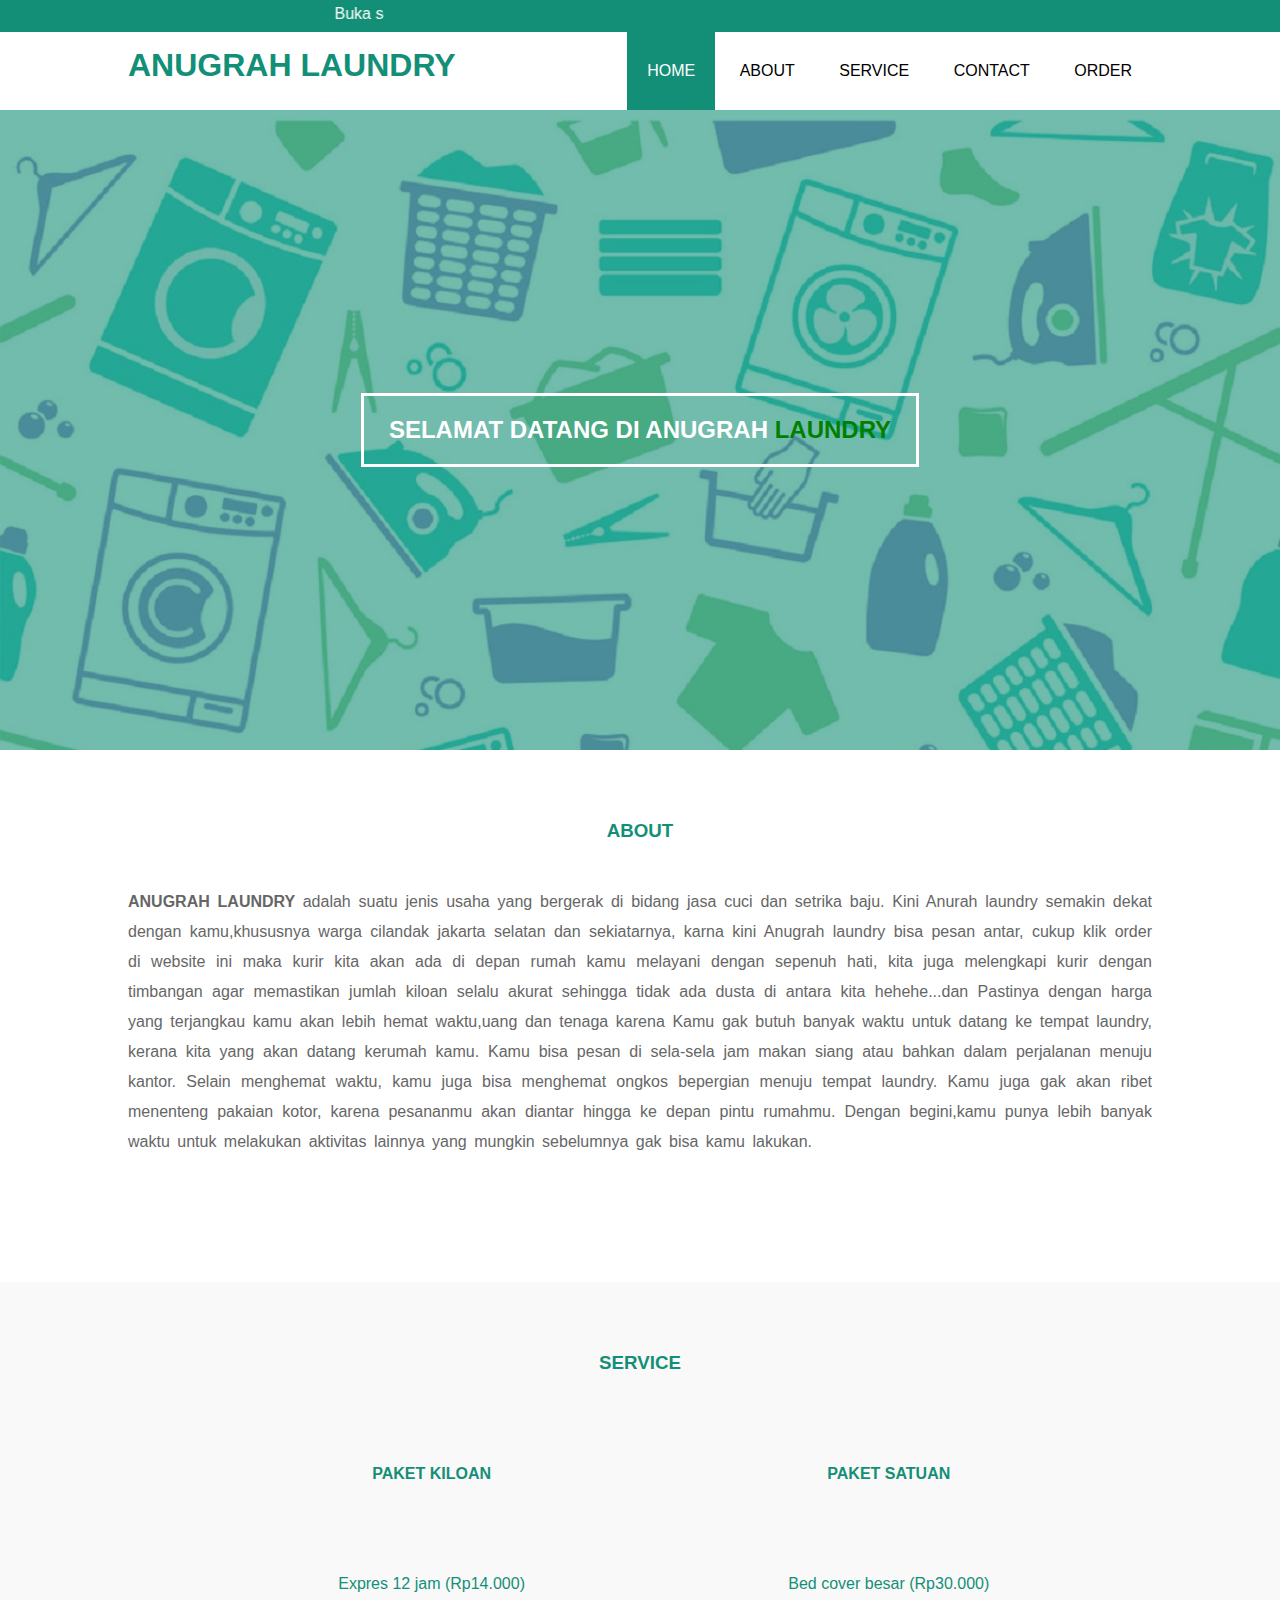
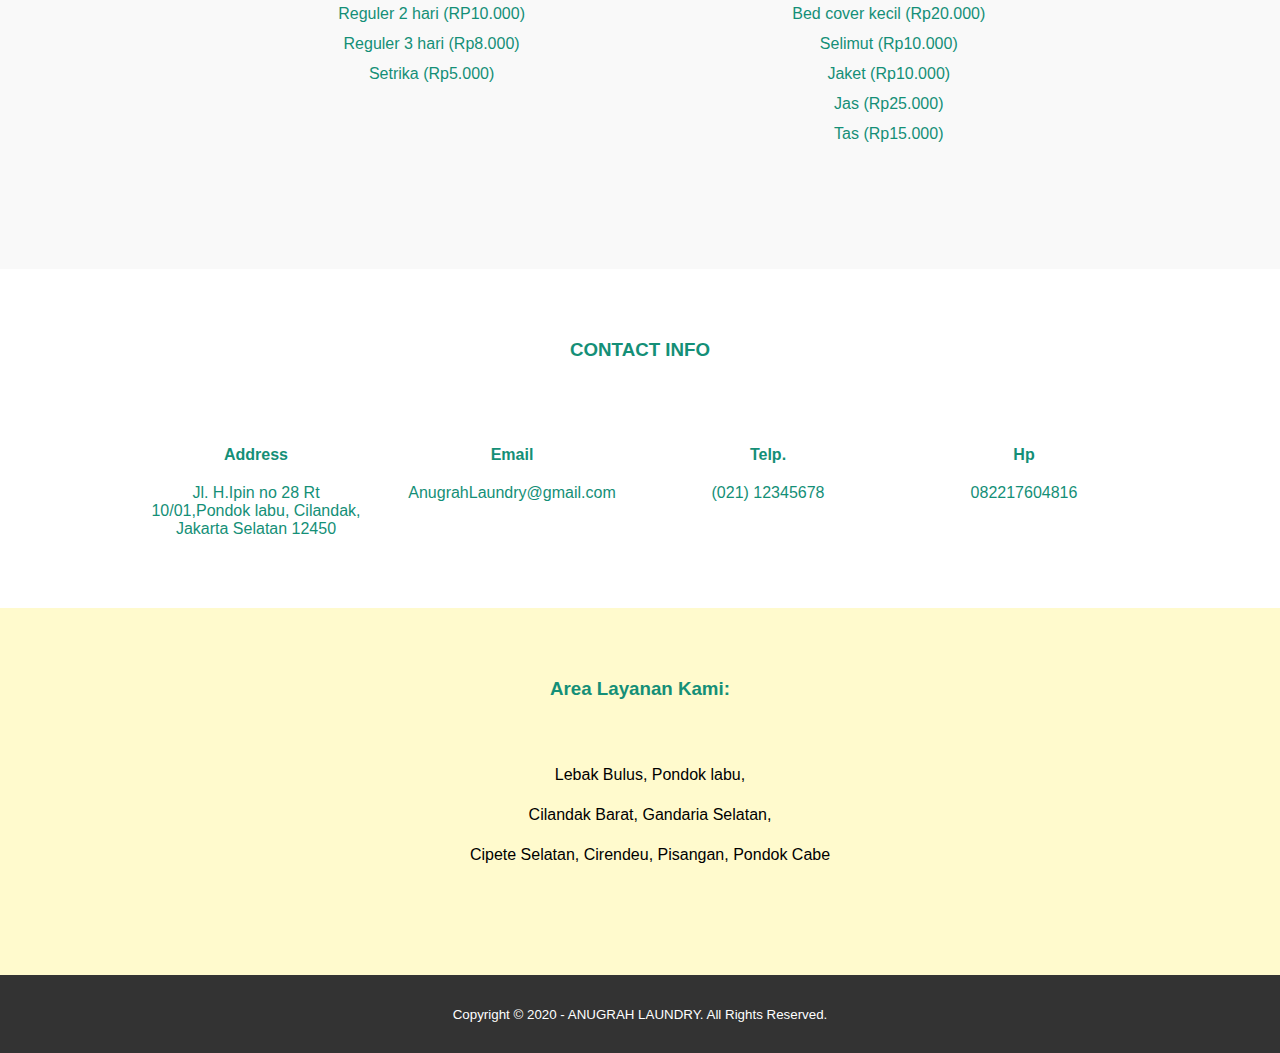
<file: index.html>
<!DOCTYPE html>
<html>
<head>
	<meta charset="utf-8">
	<meta name="viewport" content="width=device-width, initial-scale=1">
	<title>BELAJAR FRONT AND PART2</title>
	<link rel="stylesheet" type="text/css" href="styleku.css"
</head>
<body>
	<!-- header -->
	<div class="medsos">
		<div class="container">
			<p><marquee width="25%">Buka setiap hari 09:00 - 20:45</marquee></p> 
		</div>
	</div>
	<header>
		<div class="container">
			<h1><a href="index.html">ANUGRAH LAUNDRY</a></h1>
			<ul>
				<li class="active"><a href="index.html">HOME</a></li>
				<li><a href="about.html">ABOUT</a></li>
				<li><a href="service.html">SERVICE</a></li>
				<li><a href="contact.html">CONTACT</a></li>
				<li><a href="http://localhost/CI_LAUNDRY" target="blank">ORDER</a></li>
			</ul>
		</div>
	</header>
	
	<!-- banner -->
	<section class="banner">
		<h2>SELAMAT DATANG DI ANUGRAH<font color="green"> LAUNDRY</font></h2>
	</section>
	
	<!-- about -->
	<section class="about">
		<div class="container">
			<h3>ABOUT</h3>
			<p><b>ANUGRAH LAUNDRY </b>adalah suatu jenis usaha yang bergerak di bidang jasa cuci dan setrika baju.
			Kini Anurah laundry semakin dekat dengan kamu,khususnya warga cilandak jakarta selatan dan sekiatarnya,
			karna kini Anugrah laundry bisa pesan antar, cukup klik order di website ini maka kurir kita akan ada di depan rumah kamu
			melayani dengan sepenuh hati, kita juga melengkapi kurir dengan timbangan agar memastikan jumlah kiloan selalu akurat
			sehingga tidak ada dusta di antara kita hehehe...dan Pastinya dengan harga yang terjangkau kamu akan lebih hemat waktu,uang dan tenaga
			karena Kamu gak butuh banyak waktu untuk datang ke tempat laundry, kerana kita yang akan datang kerumah kamu.
			Kamu bisa pesan di sela-sela jam makan siang atau bahkan dalam perjalanan menuju kantor.
			Selain menghemat waktu, kamu juga bisa menghemat ongkos bepergian menuju tempat laundry. Kamu juga
			gak akan ribet menenteng pakaian kotor, karena pesananmu akan diantar hingga ke depan pintu rumahmu.
			Dengan begini,kamu punya lebih banyak waktu untuk melakukan aktivitas lainnya yang mungkin sebelumnya gak bisa kamu lakukan.</p>
		</div>
	</section>

	<!-- service -->
	<section class="service">
		<div class="container">
			<h3>SERVICE</h3>
			<div class="box">
			<div class="col-4">
			<h4>PAKET KILOAN</h4>
			<p></br></br>Expres 12 jam (Rp14.000)<br/>Reguler 2 hari (RP10.000)</br>Reguler 3 hari (Rp8.000)<br/>Setrika     (Rp5.000)</br></p>
			</div>
			<div class="col-4">
			<h4>PAKET SATUAN</h4>
			<p></br></br>Bed cover besar (Rp30.000)</br>Bed cover kecil (Rp20.000)</br>Selimut (Rp10.000)</br>Jaket (Rp10.000)</br>Jas (Rp25.000)</br>Tas (Rp15.000)</br></p>
			</div>
		</div>
	</section>
	
	<!-- service -->
	<section class="contact1">
		<div class="container">
			<h3>CONTACT INFO</h3>
			<div class="box">
				<div class="contact">
					<h4>Address</h4>
					<p>Jl. H.Ipin no 28 Rt 10/01,Pondok labu, Cilandak, Jakarta Selatan 12450</p>
				</div>
				<div class="contact">
					<h4>Email</h4>
					<p>AnugrahLaundry@gmail.com</p>
				</div>
				<div class="contact">
					<h4>Telp.</h4>
					<p>(021) 12345678</p>
				</div>
				<div class="contact">
					<h4>Hp</h4>
					<p>082217604816</p>
				</div>
			</div>
		</div>
	</section>
	
	<!--Area Layanan-->
	<section class="layanan">
		<div class="container">
		<h3>Area Layanan Kami:</h3>
		<div class="area">
		<p>Lebak Bulus, Pondok labu, </br>Cilandak Barat, Gandaria Selatan, </br>Cipete Selatan, Cirendeu, Pisangan, Pondok Cabe</p></div>
		</div>
	</section>

	<!-- footer -->
	<footer>
		<div class="container">
			<small>Copyright &copy; 2020 - ANUGRAH LAUNDRY. All Rights Reserved.</small>
		</div>
	</footer>

</body>
</html>
</file>
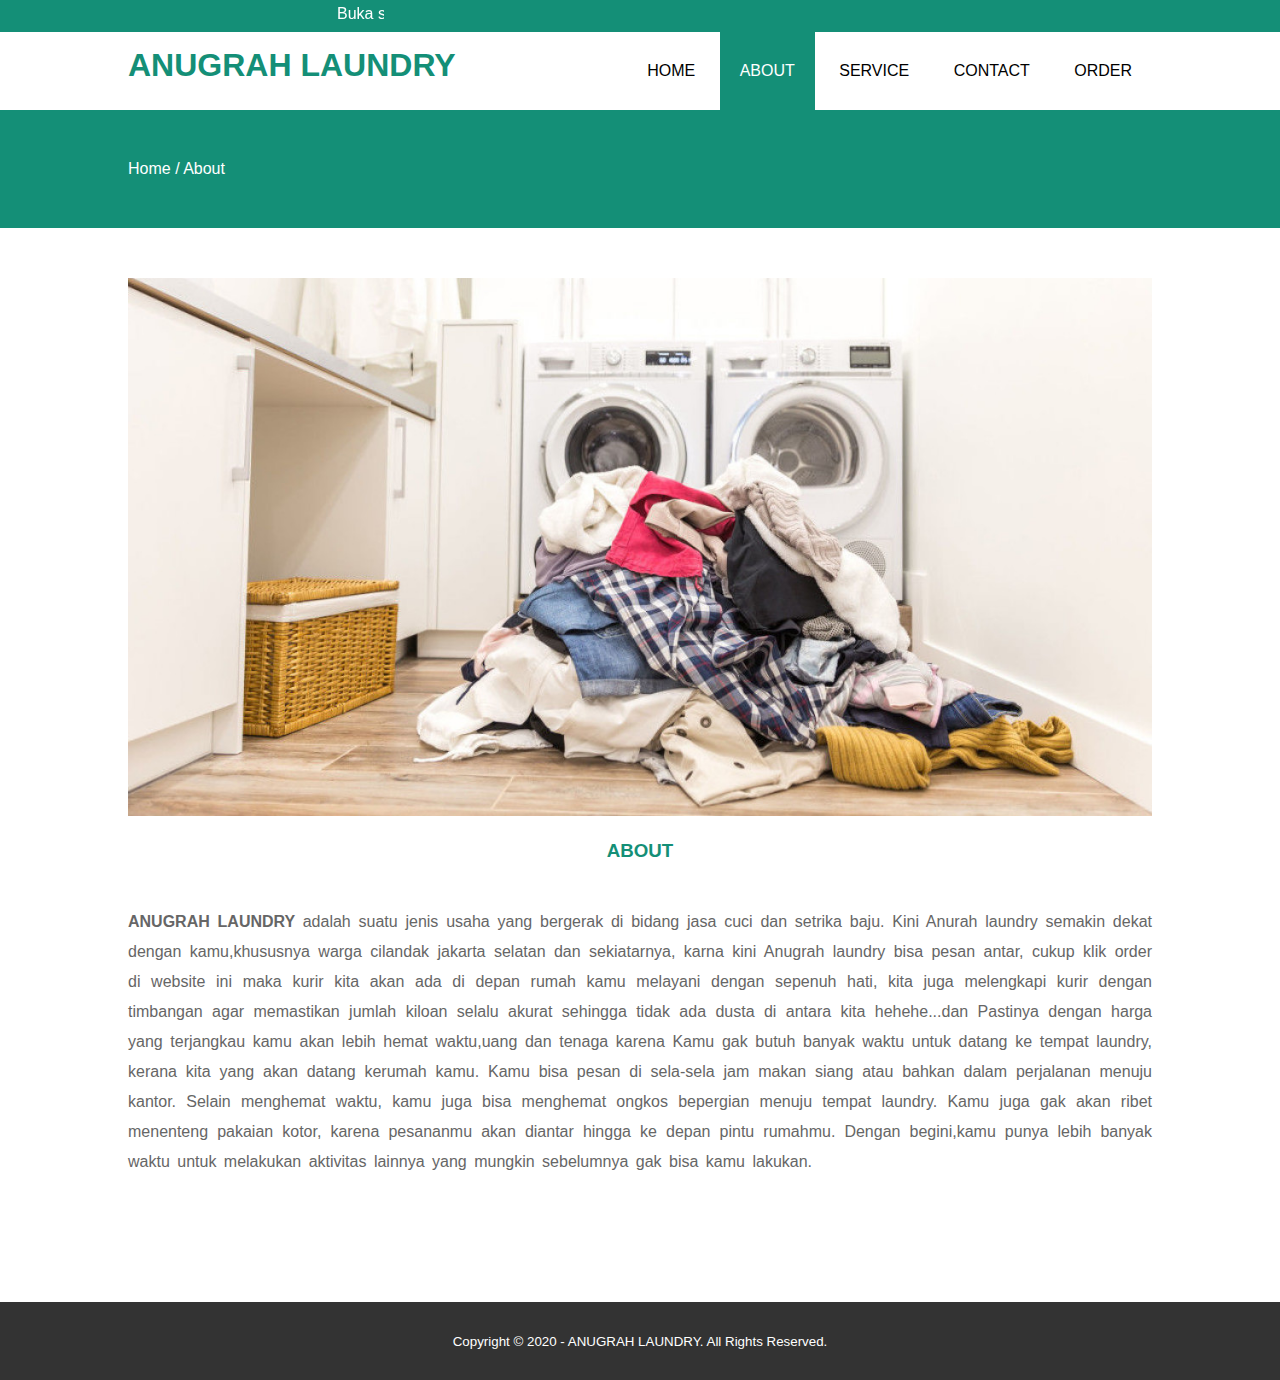
<file: about.html>
<!DOCTYPE html>
<html>
<head>
	<meta charset="utf-8">
	<meta name="viewport" content="width=device-width, initial-scale=1">
	<title>BELAJAR FRONT AND PART2</title>
	<link rel="stylesheet" type="text/css" href="styleku.css">
</head>
<body>
	<!-- header -->
	<div class="medsos">
		<div class="container">
			<p><marquee width="25%">Buka setiap hari 09:00 - 20:45</marquee></p>  
		</div>
	</div>
	<header>
		<div class="container">
			<h1><a href="index.html">ANUGRAH LAUNDRY</a></h1>
			<ul>
				<li><a href="index.html">HOME</a></li>
				<li class="active"><a href="about.html">ABOUT</a></li>
				<li><a href="service.html">SERVICE</a></li>
				<li><a href="contact.html">CONTACT</a></li>
				<li><a href="http://localhost/CI_LAUNDRY" target="blank">ORDER</a></li>
			</ul>
		</div>
	</header>
	
	<section class="label">  <!--memberi label/tanda kalau kita mengakses menu home>about -->
		<div class="container">
			<p>Home / About</p>
		</div>
	</section>
	
	<!-- about -->
	<section class="about">
		<div class="container">
		<img src="imgg/gb6.jpg" width="100%">
			<h3>ABOUT</h3>
			<p><b>ANUGRAH LAUNDRY </b>adalah suatu jenis usaha yang bergerak di bidang jasa cuci dan setrika baju.
			Kini Anurah laundry semakin dekat dengan kamu,khususnya warga cilandak jakarta selatan dan sekiatarnya,
			karna kini Anugrah laundry bisa pesan antar, cukup klik order di website ini maka kurir kita akan ada di depan rumah kamu
			melayani dengan sepenuh hati, kita juga melengkapi kurir dengan timbangan agar memastikan jumlah kiloan selalu akurat
			sehingga tidak ada dusta di antara kita hehehe...dan Pastinya dengan harga yang terjangkau kamu akan lebih hemat waktu,uang dan tenaga
			karena Kamu gak butuh banyak waktu untuk datang ke tempat laundry, kerana kita yang akan datang kerumah kamu.
			Kamu bisa pesan di sela-sela jam makan siang atau bahkan dalam perjalanan menuju kantor.
			Selain menghemat waktu, kamu juga bisa menghemat ongkos bepergian menuju tempat laundry. Kamu juga
			gak akan ribet menenteng pakaian kotor, karena pesananmu akan diantar hingga ke depan pintu rumahmu.
			Dengan begini,kamu punya lebih banyak waktu untuk melakukan aktivitas lainnya yang mungkin sebelumnya gak bisa kamu lakukan.
			</p>
		</div>
	</section>
	<!-- footer -->
	<footer>
		<div class="container">
			<small>Copyright &copy; 2020 - ANUGRAH LAUNDRY. All Rights Reserved.</small>
		</div>
	</footer>

</body>
</html>
</file>
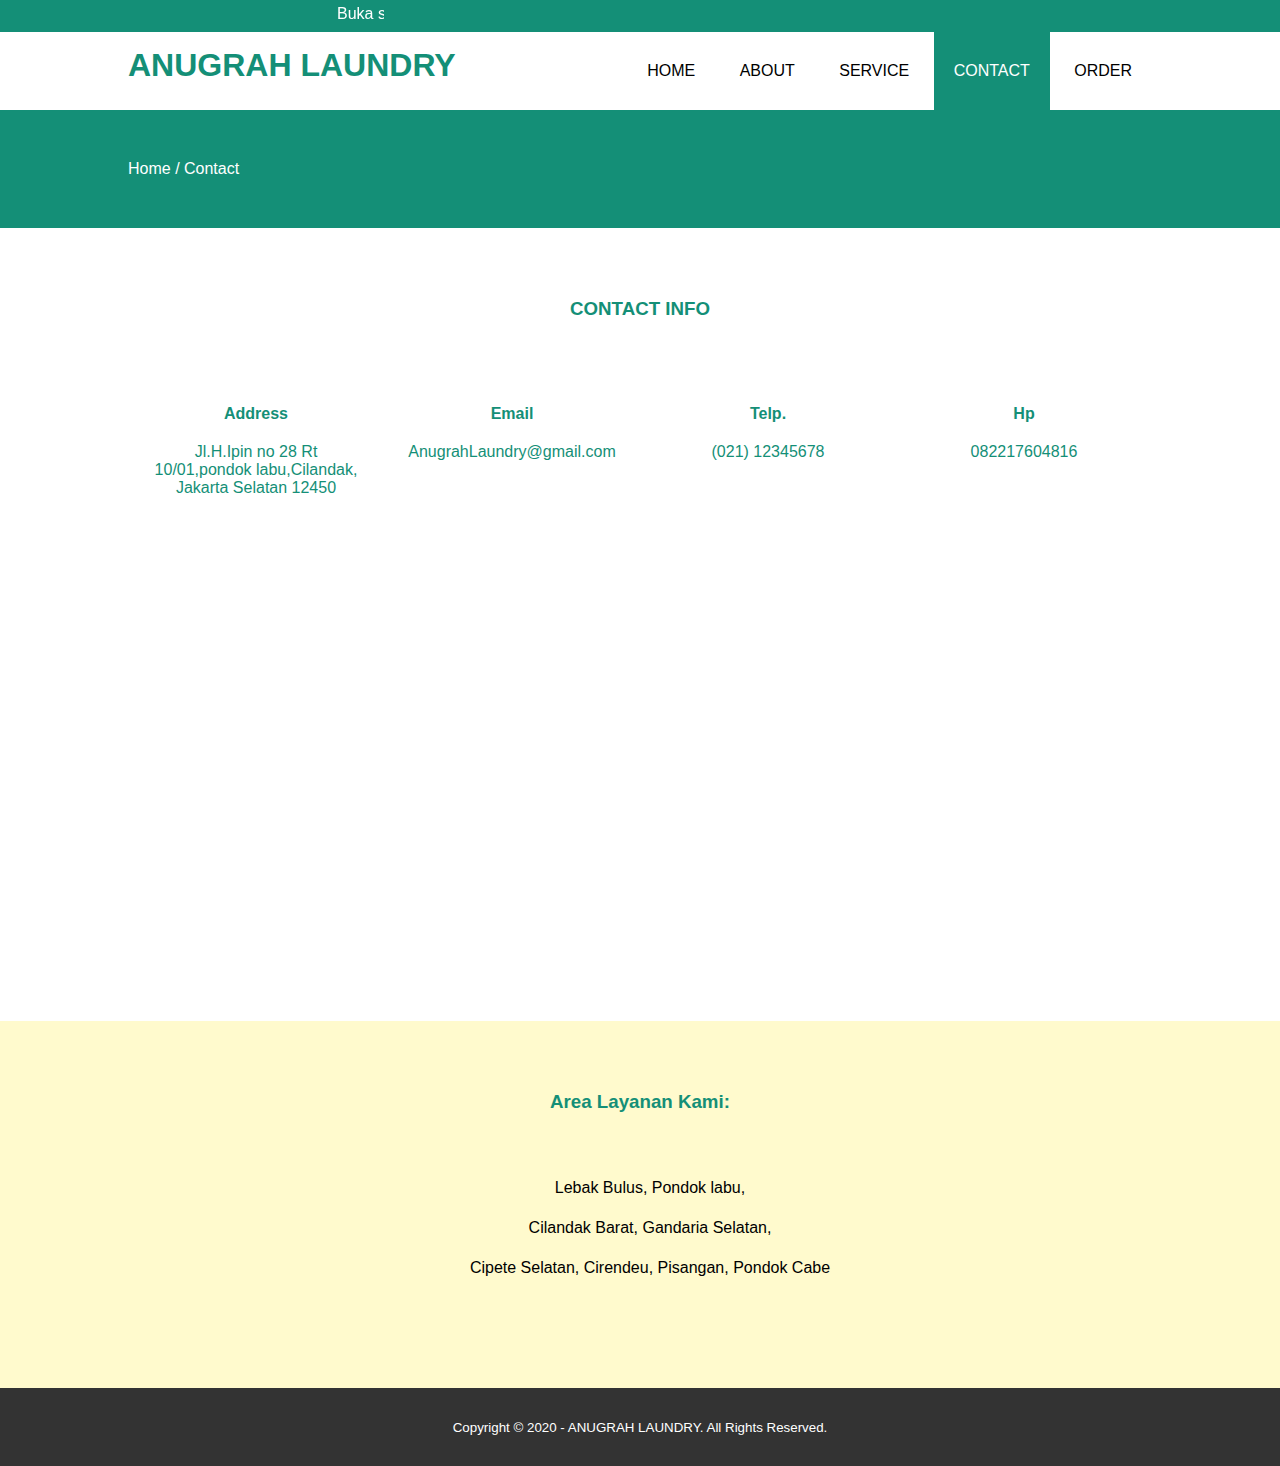
<file: contact.html>
<!DOCTYPE html>
<html>
<head>
	<meta charset="utf-8">
	<meta name="viewport" content="width=device-width, initial-scale=1">
	<title>BELAJAR FRONT AND PART2</title>
	<link rel="stylesheet" type="text/css" href="styleku.css">
</head>
<body>
	<!-- header -->
	<div class="medsos">
		<div class="container">
			<p><marquee width="25%">Buka setiap hari 09:00 - 20:45</marquee></p>  
		</div>
	</div>
	<header>
		<div class="container">
			<h1><a href="index.html">ANUGRAH LAUNDRY</a></h1>
			<ul>
				<li><a href="index.html">HOME</a></li>
				<li><a href="about.html">ABOUT</a></li>
				<li><a href="service.html">SERVICE</a></li>
				<li class="active"><a href="contact.html">CONTACT</a></li>
				<li><a href="http://localhost/CI_LAUNDRY" target="blank">ORDER</a></li>
			</ul>
		</div>
	</header>
	
	<section class="label">  <!--memberi label/tanda kalau kita mengakses menu home>about -->
		<div class="container">
			<p>Home / Contact</p>
		</div>
	</section>

	<!-- service -->
	<section class="contact1">
		<div class="container">
			<h3>CONTACT INFO</h3>
			<div class="box">
				<div class="contact">
					<h4>Address</h4>
					<p>Jl.H.Ipin no 28 Rt 10/01,pondok labu,Cilandak, Jakarta Selatan 12450</p>
				</div>
				<div class="contact">
					<h4>Email</h4>
					<p>AnugrahLaundry@gmail.com</p>
				</div>
				<div class="contact">
					<h4>Telp.</h4>
					<p>(021) 12345678</p>
				</div>
				<div class="contact">
					<h4>Hp</h4>
					<p>082217604816</p>
				</div>
			</div>
			<iframe src="https://www.google.com/maps/embed?pb=!1m18!1m12!1m3!1d3965.6331309260895!2d106.78820101431107!3d-6.311832163523938!2m3!1f0!2f0!3f0!3m2!1i1024!2i768!4f13.1!3m3!1m2!1s0x2e69ef180a4179a1%3A0xdcd286f3e5ad2107!2sLAUNDRY%20ANUGRAH!5e0!3m2!1sid!2sid!4v1603489231426!5m2!1sid!2sid" 
			width="100%" height="450" frameborder="0" style="border:0;" allowfullscreen="" aria-hidden="false" tabindex="0"></iframe>
		</div>
	</section>
	
	<!--Area Layanan-->
	<section class="layanan">
		<div class="container">
		<h3>Area Layanan Kami:</h3>
		<div class="area">
		<p>Lebak Bulus, Pondok labu, </br>Cilandak Barat, Gandaria Selatan, </br>Cipete Selatan, Cirendeu, Pisangan, Pondok Cabe</p></div>
		</div>
	</section>

	<!-- footer -->
	<footer>
		<div class="container">
			<small>Copyright &copy; 2020 - ANUGRAH LAUNDRY. All Rights Reserved.</small>
		</div>
	</footer>

</body>
</html>
</file>
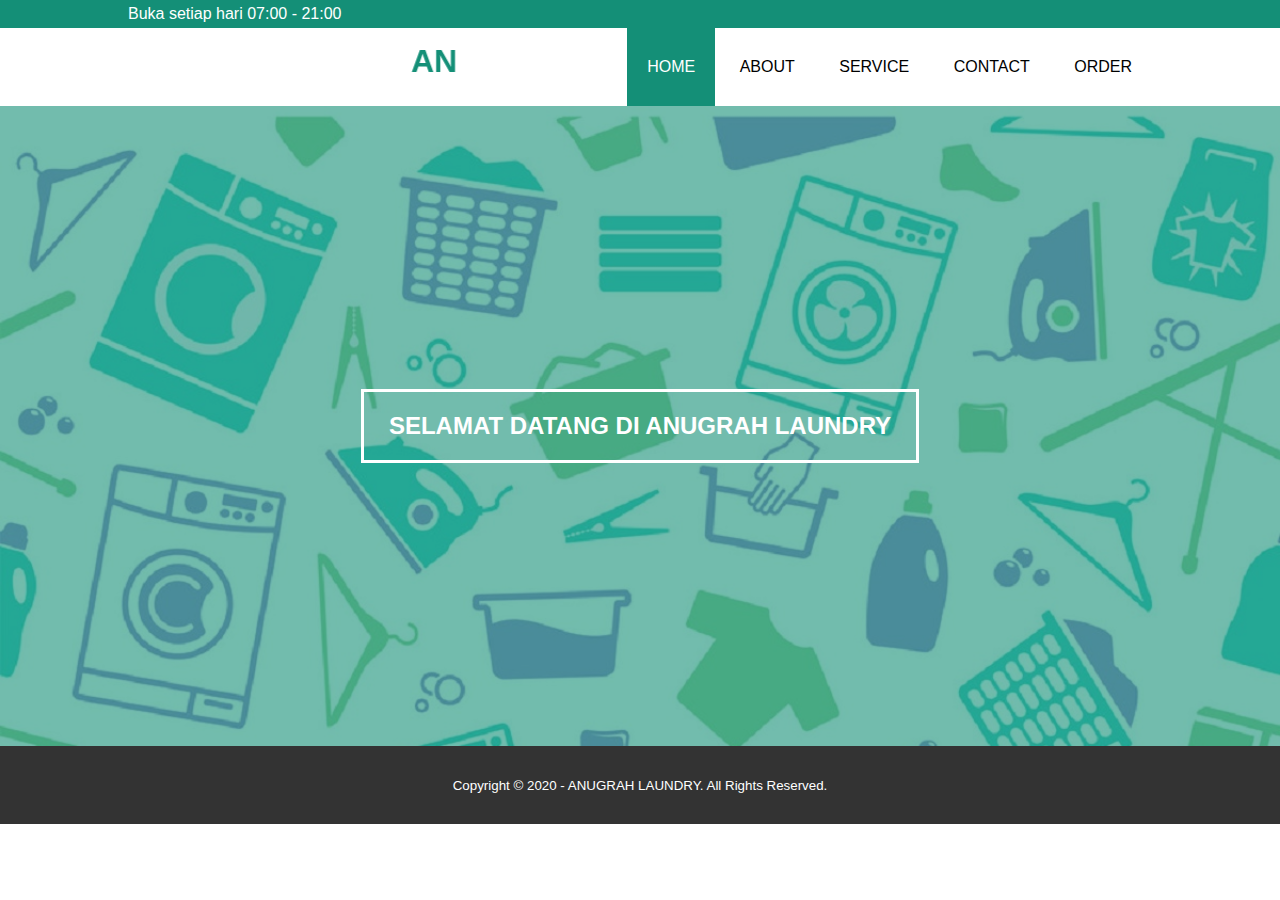
<file: order.html>
<!DOCTYPE html>
<html>
<head>
	<meta charset="utf-8">
	<meta name="viewport" content="width=device-width, initial-scale=1">
	<title>BELAJAR FRONT AND PART2</title>
	<link rel="stylesheet" type="text/css" href="styleku.css">
</head>
<body>
	<!-- header -->
	<div class="medsos">
		<div class="container">
			<p>Buka setiap hari 07:00 - 21:00</p> 
		</div>
	</div>
	<header>
		<div class="container">
			<h1><a href="index.html"><marquee>ANUGRAH LAUNDRY</marquee></a></h1>
			<ul>
				<li class="active"><a href="index.html">HOME</a></li>
				<li><a href="about.html">ABOUT</a></li>
				<li><a href="service.html">SERVICE</a></li>
				<li><a href="contact.html">CONTACT</a></li>
				<li><a href="http://localhost/CI_LAUNDRY" target="blank">ORDER</a></li>
			</ul>
		</div>
	</header>
	
	<!-- banner -->
	<section class="banner">
		<h2>SELAMAT DATANG DI ANUGRAH LAUNDRY</h2>
	</section>

	<!-- footer -->
	<footer>
		<div class="container">
			<small>Copyright &copy; 2020 - ANUGRAH LAUNDRY. All Rights Reserved.</small>
		</div>
	</footer>

</body>
</html>
</file>
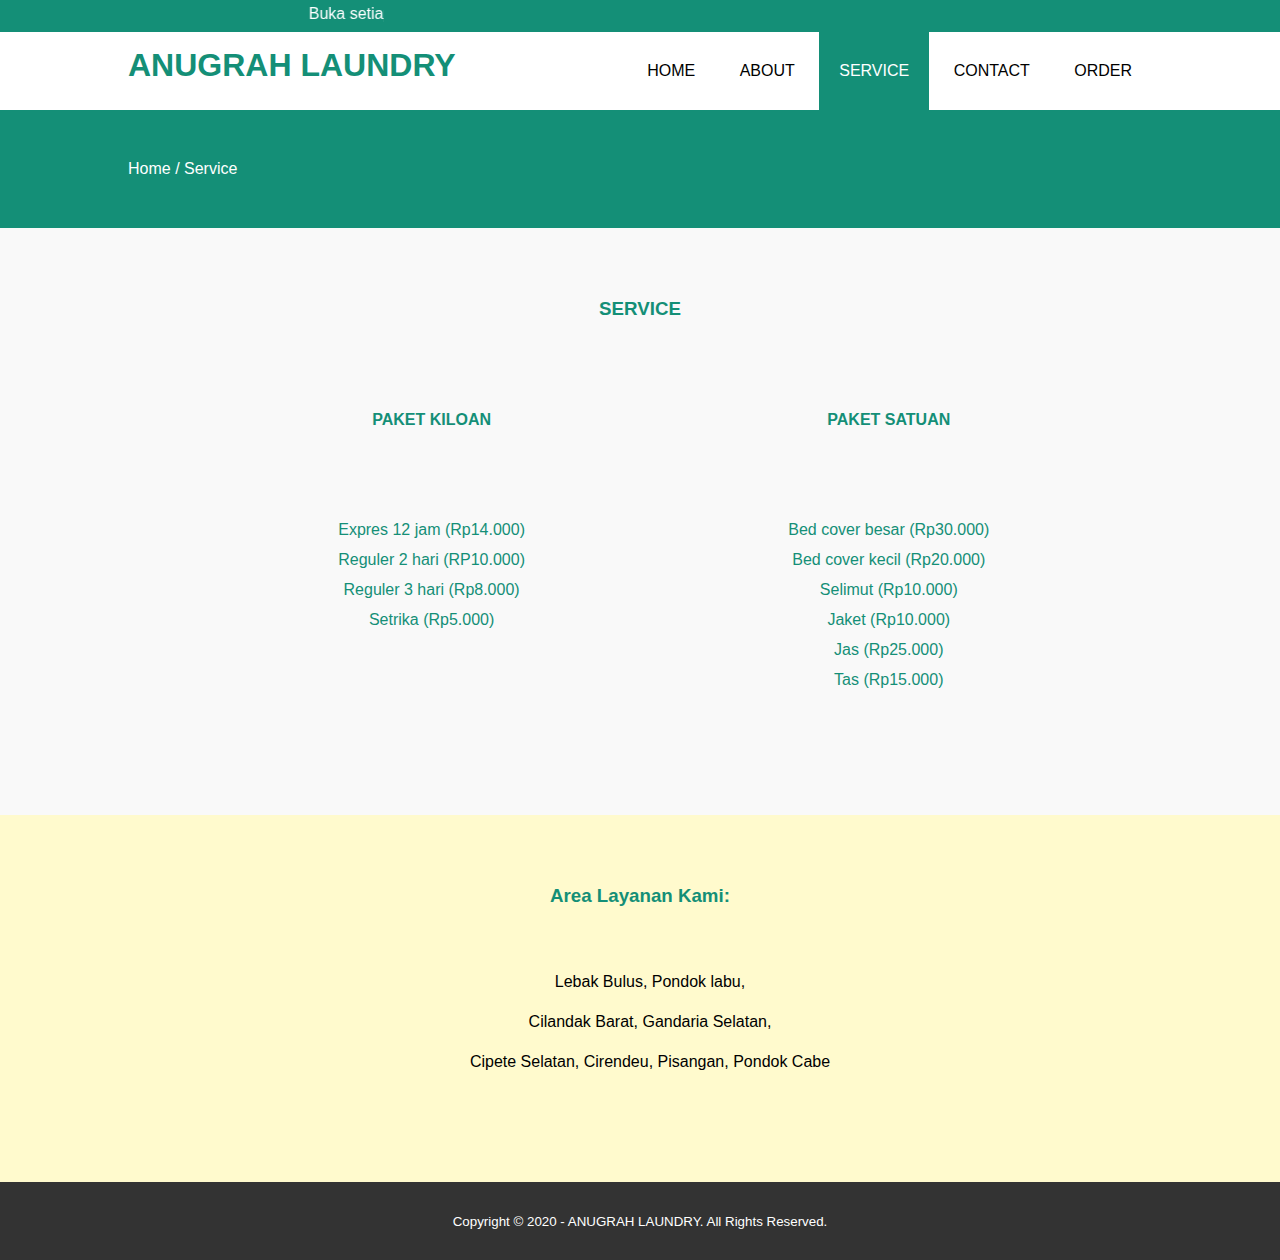
<file: service.html>
<!DOCTYPE html>
<html>
<head>
	<meta charset="utf-8">
	<meta name="viewport" content="width=device-width, initial-scale=1">
	<title>BELAJAR FRONT AND PART2</title>
	<link rel="stylesheet" type="text/css" href="styleku.css">
</head>
<body>
	<!-- header -->
	<div class="medsos">
		<div class="container">
			<p><marquee width="25%">Buka setiap hari 09:00 - 20:45</marquee></p>  
		</div>
	</div>
	<header>
		<div class="container">
			<h1><a href="index.html">ANUGRAH LAUNDRY</a></h1>
			<ul>
				<li><a href="index.html">HOME</a></li>
				<li><a href="about.html">ABOUT</a></li>
				<li class="active"><a href="service.html">SERVICE</a></li>
				<li><a href="contact.html">CONTACT</a></li>
				<li><a href="http://localhost/CI_LAUNDRY" target="blank">ORDER</a></li>
			</ul>
		</div>
	</header>
	
	<section class="label">  <!--memberi label/tanda kalau kita mengakses menu home>about -->
		<div class="container">
			<p>Home / Service</p>
		</div>
	</section>

	<!-- service -->
	<section class="service">
		<div class="container">
			<h3>SERVICE</h3>
			<div class="box">
			<div class="col-4">
			<h4>PAKET KILOAN</h4>
			<p></br></br>Expres 12 jam (Rp14.000)<br/>Reguler 2 hari (RP10.000)</br>Reguler 3 hari (Rp8.000)<br/>Setrika     (Rp5.000)</br></p>
			</div>
			<div class="col-4">
			<h4>PAKET SATUAN</h4>
			<p></br></br>Bed cover besar (Rp30.000)</br>Bed cover kecil (Rp20.000)</br>Selimut (Rp10.000)</br>Jaket (Rp10.000)</br>Jas (Rp25.000)</br>Tas (Rp15.000)</br></p>
			</div>
			
		</div>
	</section>
	
	<!--Area Layanan-->
	<section class="layanan">
		<div class="container">
		<h3>Area Layanan Kami:</h3>
		<div class="area">
		<p>Lebak Bulus, Pondok labu, </br>Cilandak Barat, Gandaria Selatan, </br>Cipete Selatan, Cirendeu, Pisangan, Pondok Cabe</p></div>
		</div>
	</section>

	<!-- footer -->
	<footer>
		<div class="container">
			<small>Copyright &copy; 2020 - ANUGRAH LAUNDRY. All Rights Reserved.</small>
		</div>
	</footer>

</body>
</html>
</file>
<file: styleku.css>
* {
	padding:0;
	margin:0;
	font-family: sans-serif;
}
a {  /*mengatur semua huruf di header*/
	color: inherit; 
	text-decoration: none; /*menghilangkan garis bawah*/
}
.medsos {  /*mengatur blok header sosmed*/
	padding:5px 0;
	background-color: #148F77;
	color: white;
}
.medsos ul li {  /*mengatur header sosmed*/
	display: inline-block; /*agar menjadi horizontal*/
	color: #fff;
	margin-right: 10px; /*memberi jarak atar logo sosmed*/
}
.container { /*mengatur agar header sosmed begeser ke tengah*/
	width:80%;
	margin:0 auto;
}
.container:after {  /*setting agar border kontener mengikuti isi konten yaitu h1*/
	content:'';
	display: block;
	clear: both;
}
header h1 {
	float: left;/*agar tetap di sebelah kanan*/
	padding:15px 0; /*agar sesuai dengan border blok header*/
	color: #148F77;
}
header ul {
	float: right; /*agar menu merapat ke kiri*/
}
header ul li {
	display: inline-block; /* menu menjadi horizontal*/
}
header ul li a {   /*mengatur menu agar sesuai dengan border blok header meggunakan padding*/
	padding:30px 20px;
	display: inline-block;
}
header ul li a:hover {  /*agar ketika menu di klik berubah warnah*/
	background-color: #148F77;
	color: #fff;
}
.active {  /*memberi tanda warna ketika kita di menu yg aktif/di klik*/
	background-color: #148F77;
	color: #fff;
}
.banner {
	height: 60vh;
	background-image: url('./imgg/gb5.jpg');
	background-size: cover; /*agar baner tampil full */
	position: relative; /*agar posisi transparan full hanya di baner*/
	display: flex; /*berfungsi untuk memanipulasi layout agar bisa merubah posisi dari bok di dalam container*/
	justify-content: center; /*agar tulisan welcome di tengah*/
	align-items: center;
}
.banner:after {  /*mengatur posisi baner/gamabar dan mengatur latar belakang menjadi transparan*/
	content:'';
	display: block;
	position: absolute;
	top: 0;
	left: 0;
	right: 0;
	bottom: 0;
	background-color: rgba(20, 143, 119, .6); /*agar menjadi transparan*/
}
.banner h2 {  /*mengatur warna h2 */
	color: #fff;
	z-index: 1; /*mengatur agar tulisan welcome tidak tertindih background baner*/
	padding: 20px 25px;
	border:3px solid #fff;
}
section {
	padding:50px 0;  /*mengatur lebar baner*/
}
section h3 {  /*mengatur posisi dan warna about*/
	text-align: center;
	padding:20px 0;
	color: #148F77;
	margin-bottom: 25px;   /*memberi spaci antara about dengan isi articel*/ 
}
.about,
.service {  /*alternatif mengatur jarak about dengan service*/
	padding-bottom: 100px;
}
.about p {   /*mengatur isi artikel di dalam about*/
	color: #666;
	word-spacing: 3px;
	line-height: 30px;
	margin-bottom: 25px;
	text-align: justify;
}
.service { 
	background-color: #f9f9f9;
}
.contact1{ 
	background-color: #FFFFFo;
	}
.layanan{
		background-color: #FFFACD;
		}
.box { /*memberi warna pada bok service*/
	color: #148F77;
}
.box:after { /*memberi clear both untuk mengatur ketebalan garis bok service di sisi atas dan kanan di karenakan mengikuti isi dari bok col-4/perintah float:left*/
	content: '';
	display: block;
	clear: both;
}
.box .col-4 {   /*mengatur setiap box service*/
	width:30%;
	padding:20px;
	box-sizing: border-box; /*mengatur agar lebar tetap/utuh*/
	text-align: center;  /*mengatur tulisan h4 agar di tengah kotak icon*/
	float: left;  /*agar box service menjadi horizontal*/
	margin-left: 150px;
	line-height: 30px;
	
}
.box .contact {   /*mengatur setiap box service*/
	width:25%;
	padding: 20px;
	box-sizing: border-box; /*mengatur agar lebar tetap/utuh*/
	text-align: center;  /*mengatur tulisan h4 agar di tengah kotak icon*/
	float: left;  /*agar box service menjadi horizontal*/
	}
.box .contact h4 {   /*mengatur jarah tulisan h4 dengan icon service*/
	margin:20px 0;
	}

.box .col-4 h4 {   /*mengatur jarah tulisan h4 dengan icon service*/
	margin:20px 0;
}
.area {
	width:100%;
	padding: 10px;
	padding-bottom: 50px;
	text-align: center;  /*mengatur agar icon berada di tengah kotak icon*/
	line-height: 40px;
	font-size: 16px;  /*mengatur besar kecilnya icon*/
	}
footer {  /*mengatur bagian footer*/
	padding:30px 0; /*mengatur sisinya*/
	background-color: #333;
	color: #fff;  /*mengatur tulisan agar berwarna putih*/
	text-align: center; /*agar tulisan di tengah*/
}
.label { /*memberi warna ke label*/
	background-color: #148F77;
	color: #fff;
}
@keyframes puterin { /*mengatur agar kotak loading berputar 360%*/
	100% {
		transform: rotate(360deg);
	}
}
@media screen and (max-width: 768px){  /*mengatur agar tampilan responsif ketika di gunakan di mobile/hp*/
	.container {
		width:90%;
	}
	header h1 {  /*agar h1 menjadi di tengah ketika di mode hp*/
		text-align: center;
		float: none;
	}
	header ul { /*agar menu menjadi di tengah ketika di mode hp*/
		text-align: center;
		float: none;
	}
	.box  {  /*agar service menjadi di tengah ketika di mode hp*/
		width:100%;
		float: none;
		margin-bottom: 20px;
	}
	.box .contact {  /*agar service menjadi di tengah ketika di mode hp*/
		width:100%;
		float: none;
		margin-bottom: 20px;
	}
}
</file>
